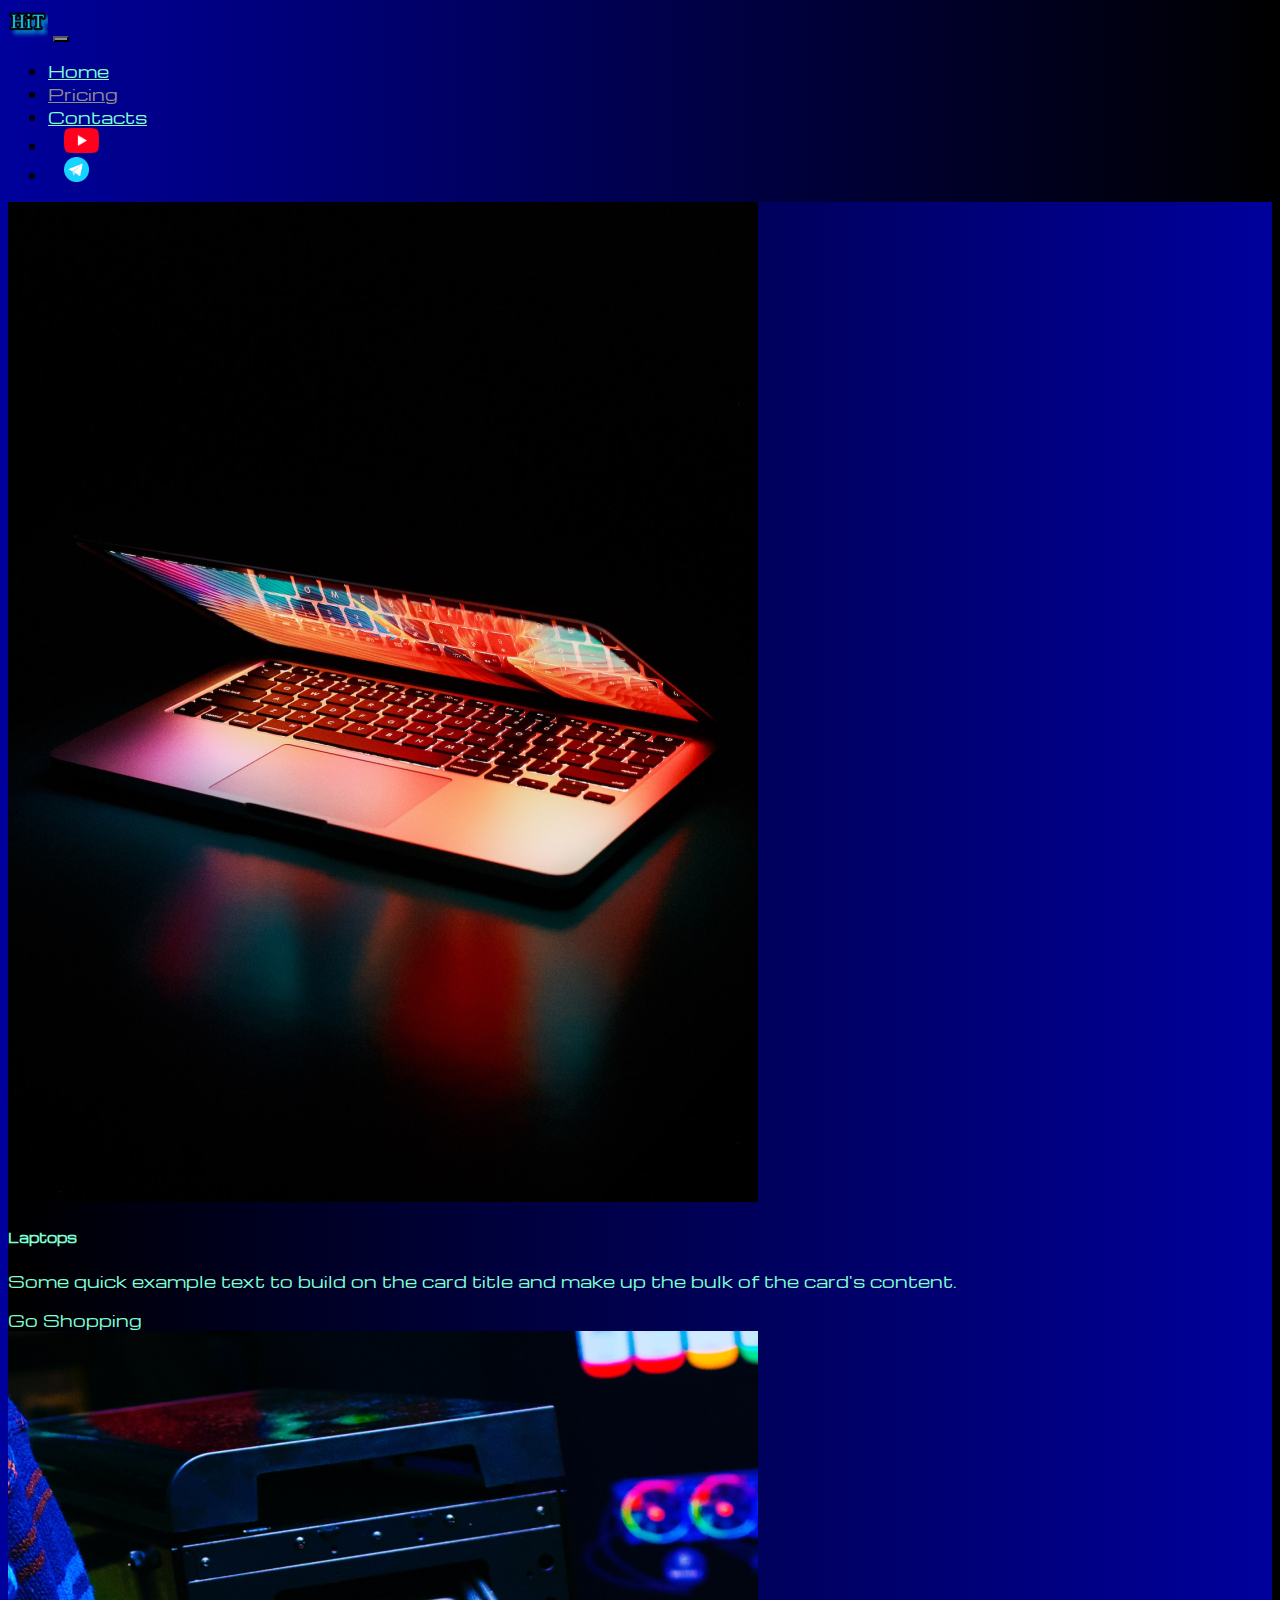
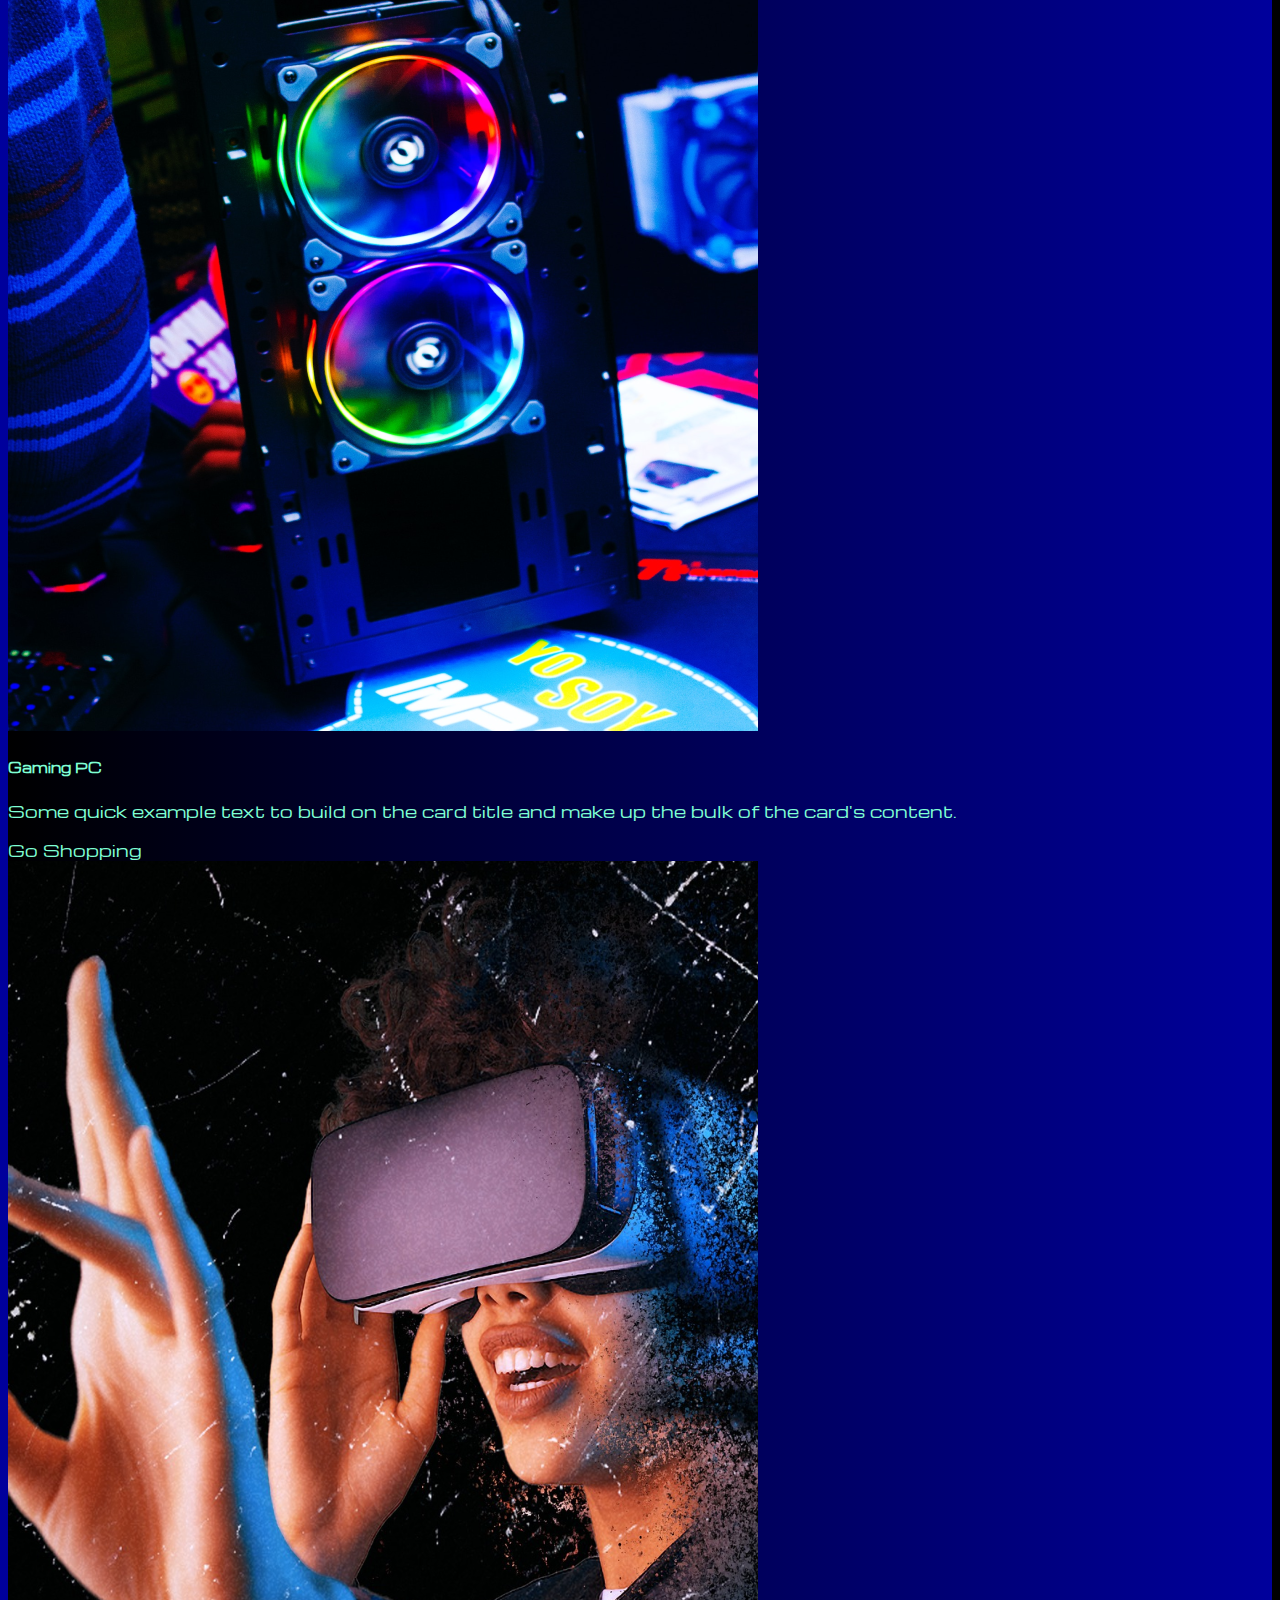
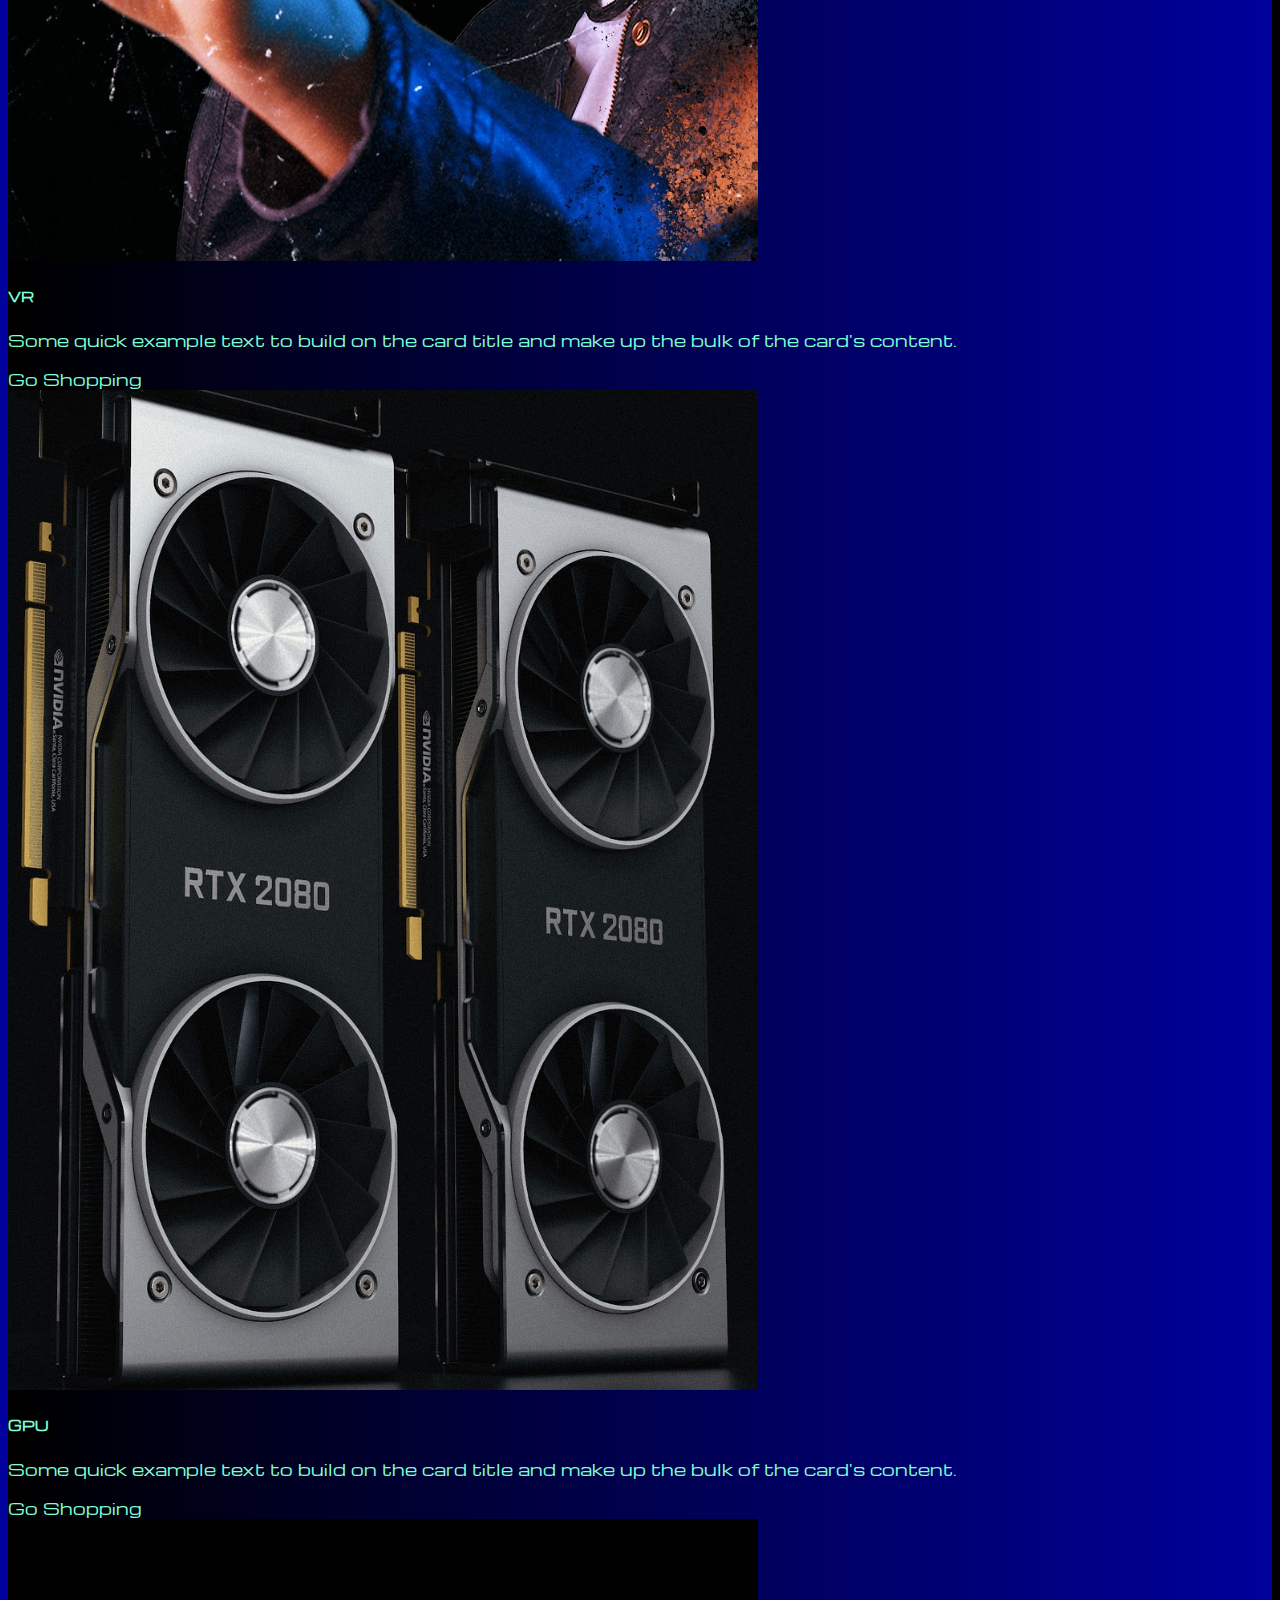
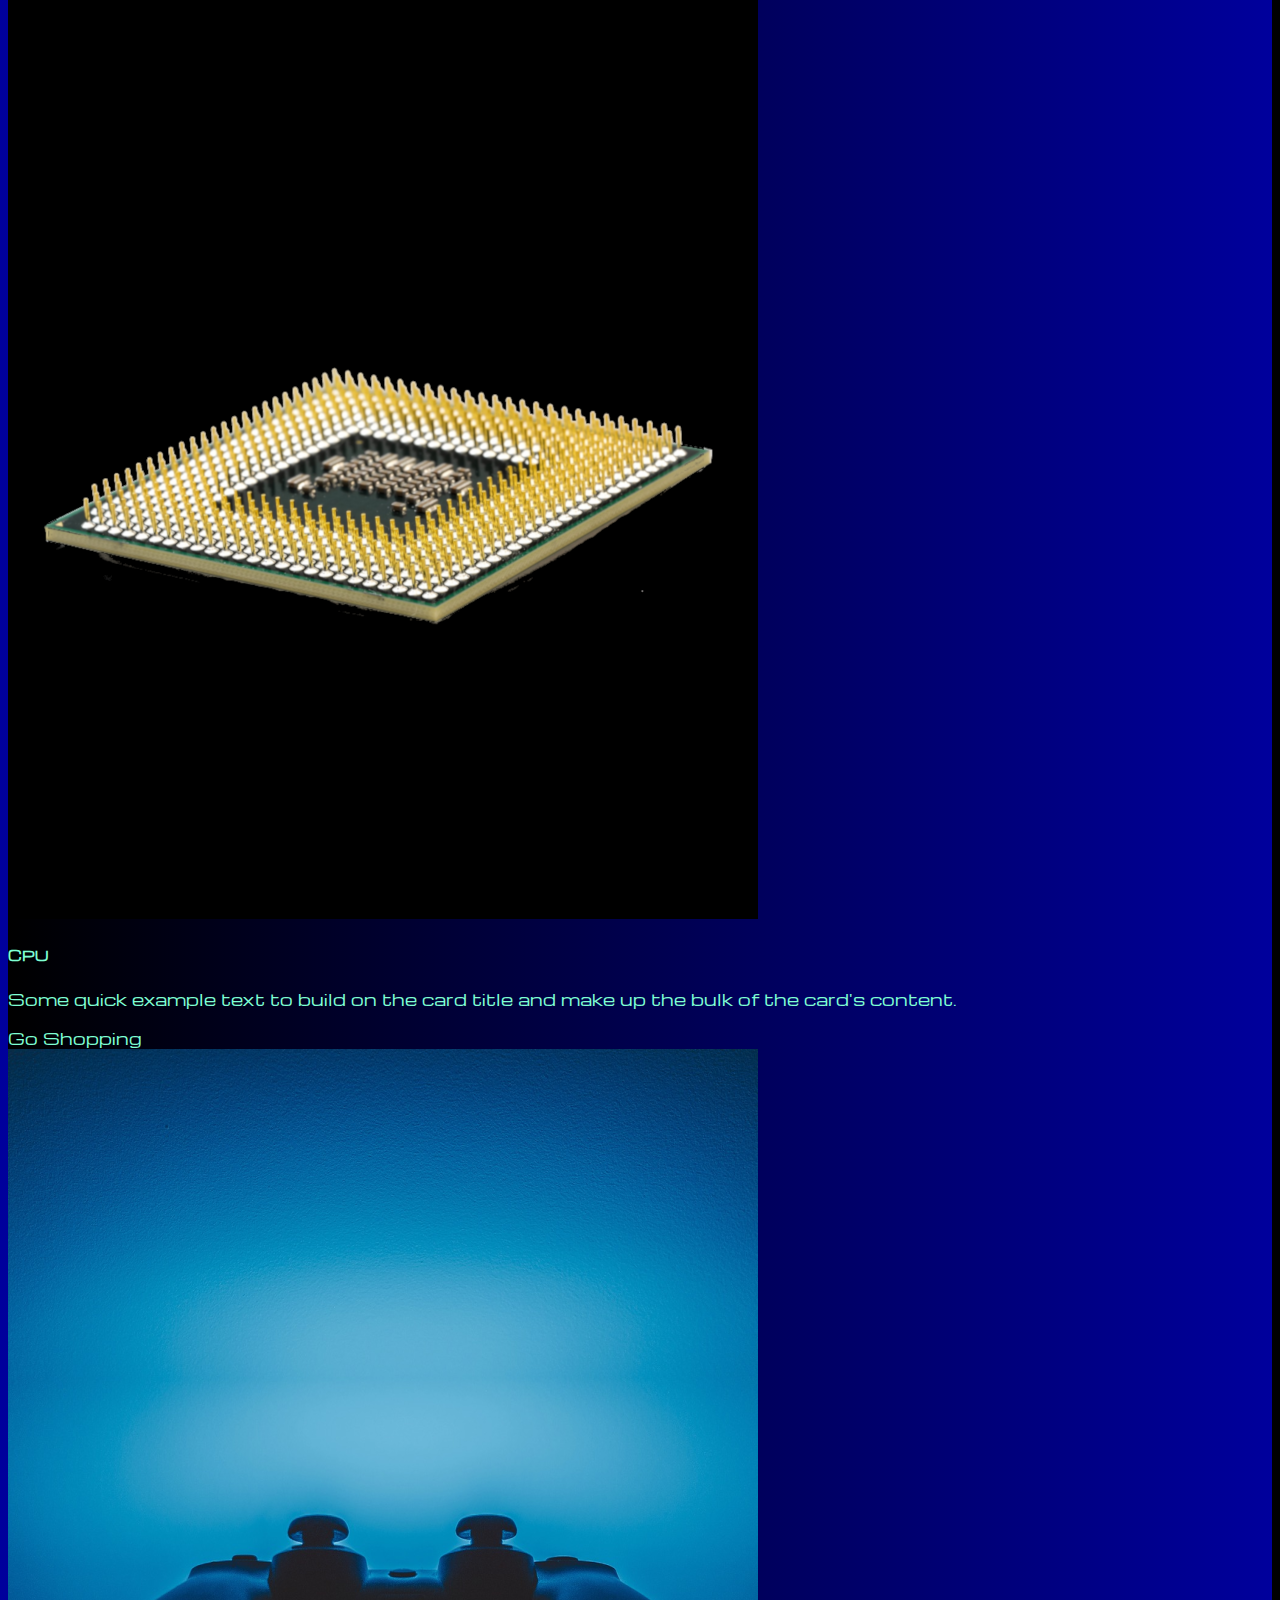
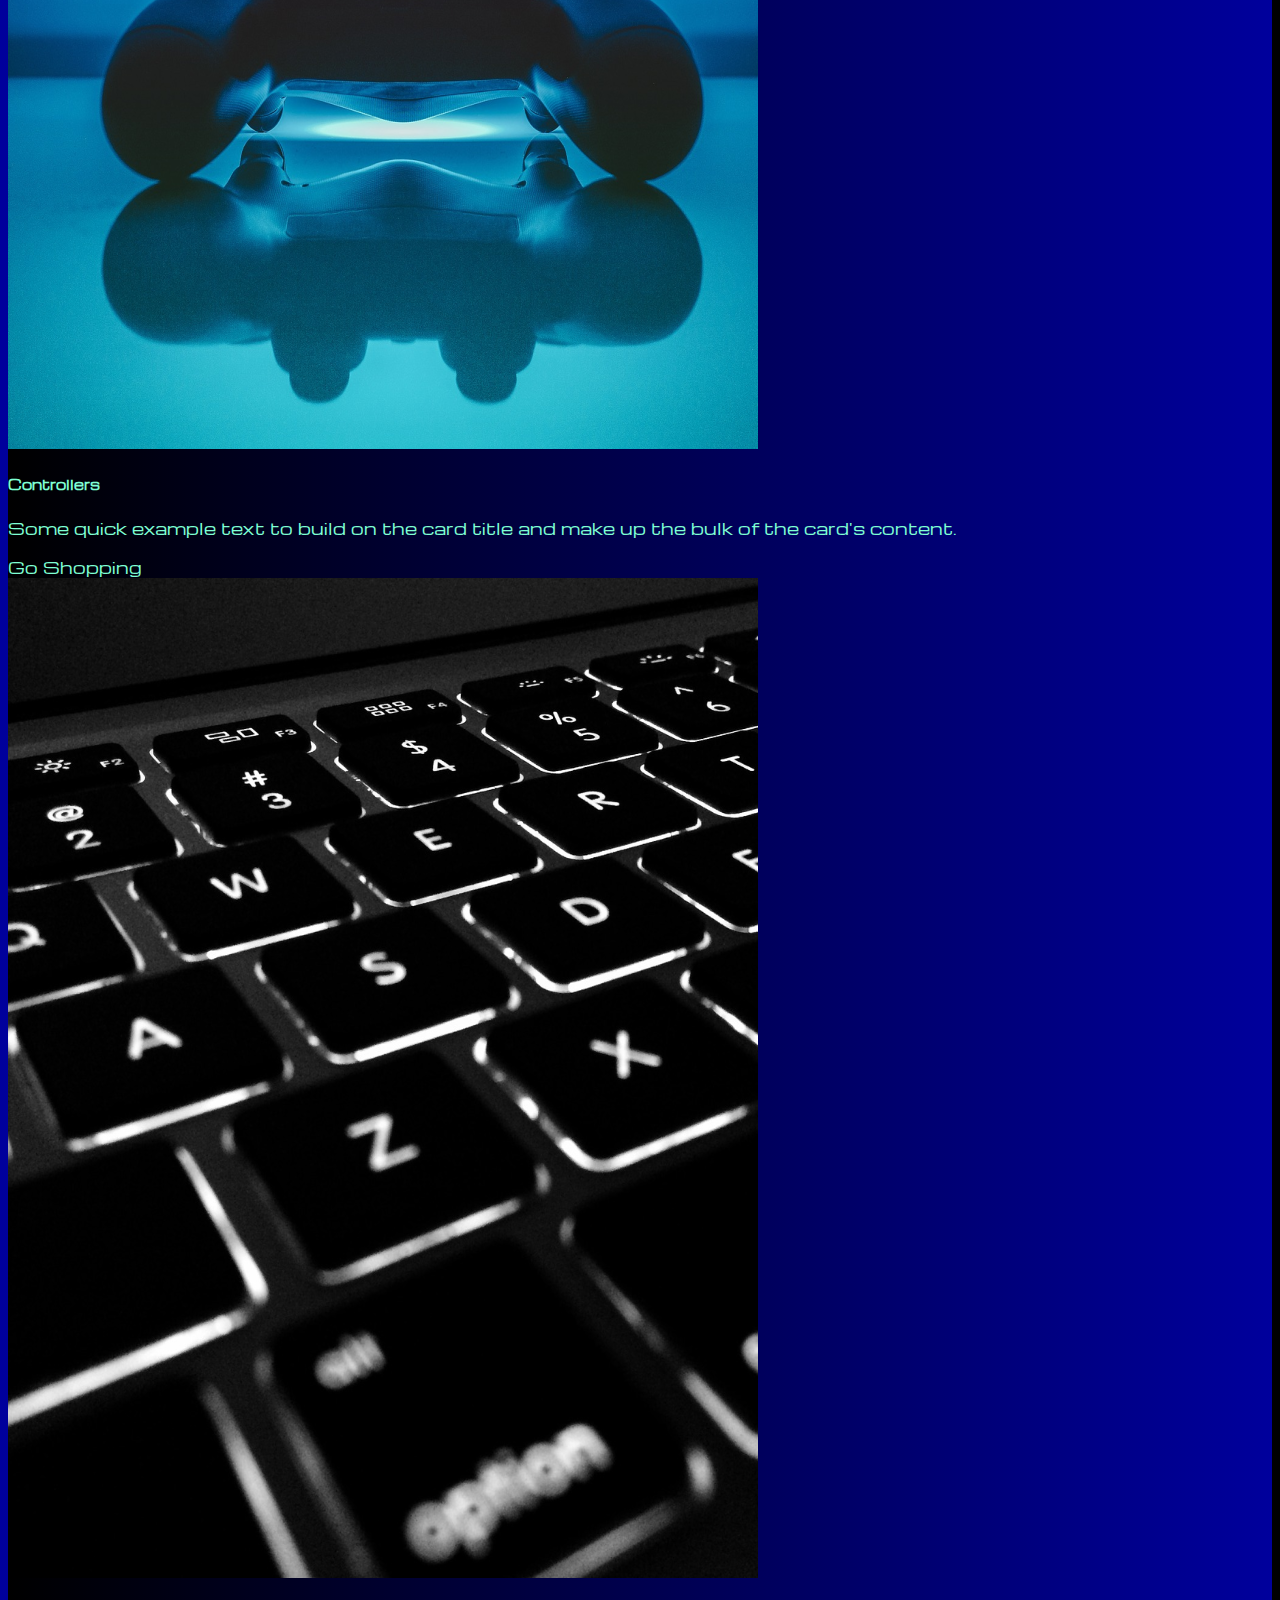
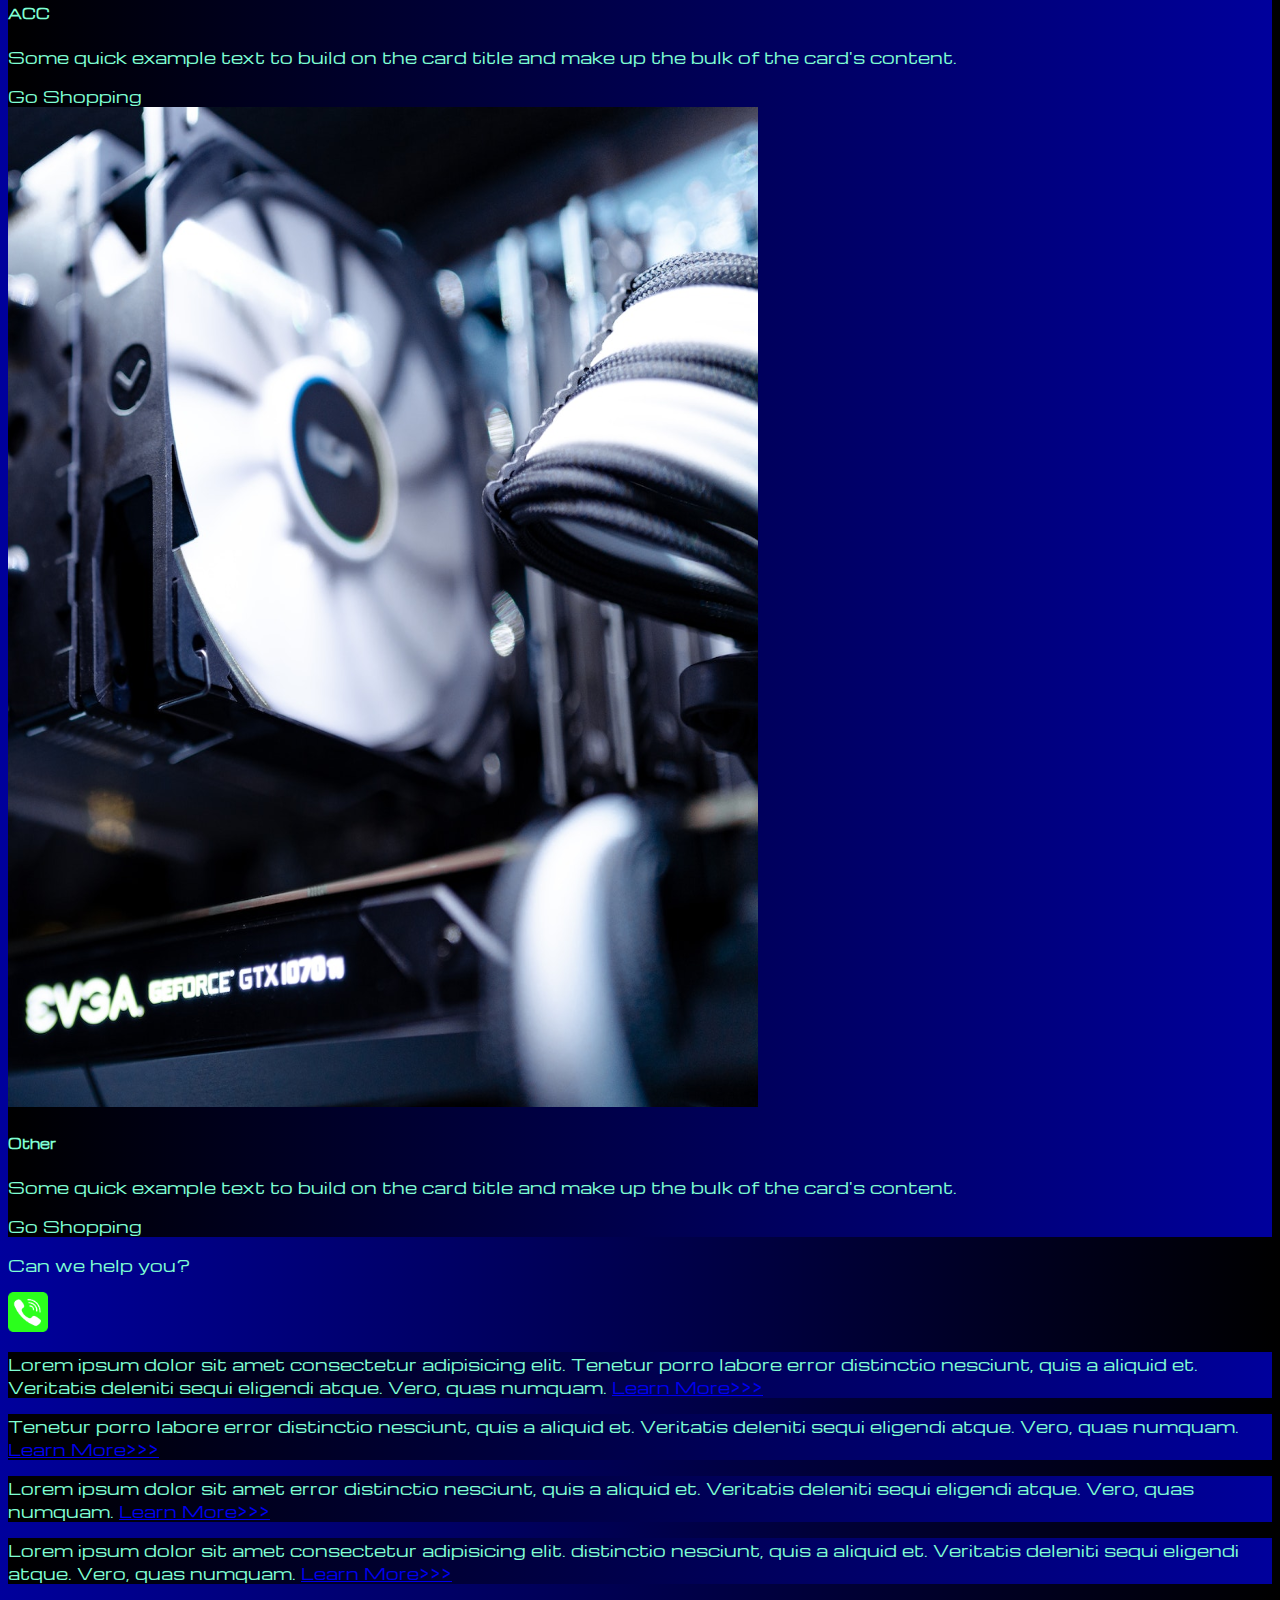
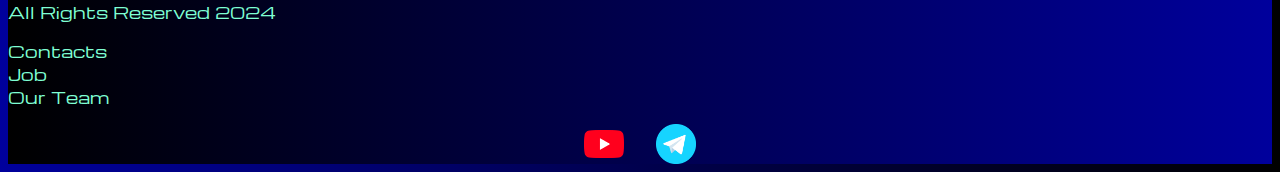
<file: pricing.html>
<!DOCTYPE html>
<html lang="en">
  <head>
    <meta charset="UTF-8" />
    <meta http-equiv="X-UA-Compatible" content="IE=edge" />
    <meta name="viewport" content="width=device-width, initial-scale=1.0" />
    <link
      href="https://cdn.jsdelivr.net/npm/bootstrap@5.2.2/dist/css/bootstrap.min.css"
      rel="stylesheet"
      integrity="sha384-Zenh87qX5JnK2Jl0vWa8Ck2rdkQ2Bzep5IDxbcnCeuOxjzrPF/et3URy9Bv1WTRi"
      crossorigin="anonymous"
    />
    <link rel="stylesheet" href="source/styles/mycss.css" />

    <link
      rel="apple-touch-icon"
      sizes="180x180"
      href="source/files/favicon_io/apple-touch-icon.png"
    />
    <link
      rel="icon"
      type="image/png"
      sizes="32x32"
      href="source/files/favicon_io/favicon-32x32.png"
    />
    <link
      rel="icon"
      type="image/png"
      sizes="16x16"
      href="source/files/favicon_io/favicon-16x16.png"
    />
    <link rel="manifest" href="source/files/favicon_io/site.webmanifest" />
    <title>HiT</title>
  </head>

  <body>
    <header>
      <nav class="navbar navbar-expand-lg bg-dark">
        <div class="container-fluid">
          <a class="navbar-brand" href="/"
            ><img src="source/files/logo.png" alt="..."
          /></a>
          <button
            class="navbar-toggler"
            type="button"
            data-bs-toggle="collapse"
            data-bs-target="#navbarNav"
            aria-controls="navbarNav"
            aria-expanded="false"
            aria-label="Toggle navigation"
          >
            <span class="navbar-toggler-icon"></span>
          </button>
          <div class="collapse navbar-collapse" id="navbarNav">
            <ul class="navbar-nav">
              <li class="nav-item">
                <a class="nav-link" aria-current="page" href="/">Home</a>
              </li>
              <li class="nav-item">
                <a class="nav-link active" href="pricing.html">Pricing</a>
              </li>
              <li class="nav-item">
                <a class="nav-link" href="pricing.html">Contacts</a>
              </li>
              <li class="nav-item">
                <a class="nav-link" href="pricing.html">
                  <img
                    style="width: 35px; margin-inline: 1em"
                    src="source/files/yt.png"
                    alt="..."
                  />
                </a>
              </li>
              <li class="nav-item">
                <a class="nav-link" href="pricing.html">
                  <img
                    style="width: 25px; margin-inline: 1em"
                    src="source/files/tg.png"
                    alt="..."
                  />
                </a>
              </li>
            </ul>
          </div>
        </div>
      </nav>
    </header>

    <section>
      <div class="container-fluid mt-4">
        <div class="row">
          <div class="col-lg-1"></div>

          <div class="col-lg-8 col-md-12">
            <div class="row">
              <div class="col-lg-4 col-md-6 mt-4">
                <div class="card">
                  <a href="#"
                    ><img
                      src="source/images/laptop.png"
                      class="card-img-top"
                      alt="Laptop"
                  /></a>
                  <div class="card-body">
                    <h5 class="card-title"><a href="#">Laptops</a></h5>
                    <p class="card-text">
                      <a href="#">
                        Some quick example text to build on the card title and
                        make up the bulk of the card's content.
                      </a>
                    </p>
                    <a href="#" class="btn btn-primary">Go Shopping</a>
                  </div>
                </div>
              </div>
              <div class="col-lg-4 col-md-6 mt-4">
                <div class="card">
                  <img
                    src="source/images/gaming pc.png"
                    class="card-img-top"
                    alt="Gaming PC"
                  />
                  <div class="card-body">
                    <h5 class="card-title">Gaming PC</h5>
                    <p class="card-text">
                      Some quick example text to build on the card title and
                      make up the bulk of the card's content.
                    </p>
                    <a href="#" class="btn btn-primary">Go Shopping</a>
                  </div>
                </div>
              </div>
              <div class="col-lg-4 col-md-6 mt-4">
                <div class="card">
                  <img
                    src="source/images/vr.png"
                    class="card-img-top"
                    alt="VR"
                  />
                  <div class="card-body">
                    <h5 class="card-title">VR</h5>
                    <p class="card-text">
                      Some quick example text to build on the card title and
                      make up the bulk of the card's content.
                    </p>
                    <a href="#" class="btn btn-primary">Go Shopping</a>
                  </div>
                </div>
              </div>
              <div class="col-lg-4 col-md-6 mt-4">
                <div class="card">
                  <img
                    src="source/images/gpu.png"
                    class="card-img-top"
                    alt="VR"
                  />
                  <div class="card-body">
                    <h5 class="card-title">GPU</h5>
                    <p class="card-text">
                      Some quick example text to build on the card title and
                      make up the bulk of the card's content.
                    </p>
                    <a href="#" class="btn btn-primary">Go Shopping</a>
                  </div>
                </div>
              </div>
              <div class="col-lg-4 col-md-6 mt-4">
                <div class="card">
                  <img
                    src="source/images/cpu.png"
                    class="card-img-top"
                    alt="VR"
                  />
                  <div class="card-body">
                    <h5 class="card-title">CPU</h5>
                    <p class="card-text">
                      Some quick example text to build on the card title and
                      make up the bulk of the card's content.
                    </p>
                    <a href="#" class="btn btn-primary">Go Shopping</a>
                  </div>
                </div>
              </div>
              <div class="col-lg-4 col-md-6 mt-4">
                <div class="card">
                  <img
                    src="source/images/controller.png"
                    class="card-img-top"
                    alt="VR"
                  />
                  <div class="card-body">
                    <h5 class="card-title">Controllers</h5>
                    <p class="card-text">
                      Some quick example text to build on the card title and
                      make up the bulk of the card's content.
                    </p>
                    <a href="#" class="btn btn-primary">Go Shopping</a>
                  </div>
                </div>
              </div>
              <div class="col-lg-4 col-md-6 mt-4">
                <div class="card">
                  <img
                    src="source/images/acc.png"
                    class="card-img-top"
                    alt="VR"
                  />
                  <div class="card-body">
                    <h5 class="card-title">ACC</h5>
                    <p class="card-text">
                      Some quick example text to build on the card title and
                      make up the bulk of the card's content.
                    </p>
                    <a href="#" class="btn btn-primary">Go Shopping</a>
                  </div>
                </div>
              </div>
              <div class="col-lg-4 col-md-6 mt-4">
                <div class="card">
                  <img
                    src="source/images/other.png"
                    class="card-img-top"
                    alt="VR"
                  />
                  <div class="card-body">
                    <h5 class="card-title">Other</h5>
                    <p class="card-text">
                      Some quick example text to build on the card title and
                      make up the bulk of the card's content.
                    </p>
                    <a href="#" class="btn btn-primary">Go Shopping</a>
                  </div>
                </div>
              </div>
            </div>

            <div class="col-lg-12 col-md-12 text-center mt-4">
              <p>Can we help you?</p>
            </div>
            <div class="col-lg-12 col-md-12 text-center">
              <img
                class="call-anim"
                style="width: 40px"
                src="source/files/phone.png"
                alt="..."
              />
            </div>
          </div>

          <div class="col-lg-3 col-md-12">
            <div class="row px-2">
              <div class="col-lg-12 sidebar my-4">
                <p>
                  Lorem ipsum dolor sit amet consectetur adipisicing elit.
                  Tenetur porro labore error distinctio nesciunt, quis a aliquid
                  et. Veritatis deleniti sequi eligendi atque. Vero, quas
                  numquam. <a href="#">Learn More>>></a>
                </p>
              </div>
              <div class="col-lg-12 sidebar my-4">
                <p>
                  Tenetur porro labore error distinctio nesciunt, quis a aliquid
                  et. Veritatis deleniti sequi eligendi atque. Vero, quas
                  numquam. <a href="#">Learn More>>></a>
                </p>
              </div>
              <div class="col-lg-12 sidebar my-4">
                <p>
                  Lorem ipsum dolor sit amet error distinctio nesciunt, quis a
                  aliquid et. Veritatis deleniti sequi eligendi atque. Vero,
                  quas numquam. <a href="#">Learn More>>></a>
                </p>
              </div>
              <div class="col-lg-12 sidebar my-4">
                <p>
                  Lorem ipsum dolor sit amet consectetur adipisicing elit.
                  distinctio nesciunt, quis a aliquid et. Veritatis deleniti
                  sequi eligendi atque. Vero, quas numquam.
                  <a href="#">Learn More>>></a>
                </p>
              </div>
            </div>
          </div>
        </div>
      </div>
    </section>

    <footer class="mt-4">
      <div class="container-fluid">
        <div class="row">
          <div class="col-lg-4 col-md-12 footer-text text-center">
            <p>All Rights Reserved 2024</p>
          </div>
          <div class="col-lg-4 col-md-12 footer-text text-center">
            <p>Contacts<br />Job<br />Our Team</p>
          </div>
          <div class="col-lg-4 col-md-12 media-links">
            <img
              style="width: 40px; margin-inline: 1em"
              src="source/files/yt.png"
              alt="..."
            />
            <img
              style="width: 40px; margin-inline: 1em"
              src="source/files/tg.png"
              alt="..."
            />
          </div>
        </div>
      </div>
    </footer>

    <script
      src="https://cdn.jsdelivr.net/npm/bootstrap@5.2.2/dist/js/bootstrap.bundle.min.js"
      integrity="sha384-OERcA2EqjJCMA+/3y+gxIOqMEjwtxJY7qPCqsdltbNJuaOe923+mo//f6V8Qbsw3"
      crossorigin="anonymous"
    ></script>
  </body>
</html>
</file>
<file: source/styles/mycss.css>
@import url("https://fonts.googleapis.com/css?family=Michroma&display=swap");

body {
  font-family: Michroma, serif;
  background: linear-gradient(90deg, #00009c 0%, #000000 100%);
}

p {
  color: aquamarine;
}

.nav-link {
  color: aquamarine;
}

.navbar-nav .nav-link.active {
  color: rgb(143, 142, 142);
}

.navbar-brand img {
  width: 40px;
}

.navbar-toggler {
  background-color: rgb(143, 142, 142);
}

.sidebar {
  color: aquamarine;
  background: linear-gradient(270deg, #00009c 0%, #000000 100%);
}

.card {
  background: linear-gradient(270deg, #00009c 0%, #000000 100%);
  color: aquamarine;
}

.card a {
  text-decoration: none;
  color: aquamarine;
}

.slide-text,
.footer-text {
  color: aquamarine;
  margin: auto auto;
}

footer,
.btn-outline-primary {
  background: linear-gradient(270deg, #00009c 0%, #000000 100%);
}
.media-links {
  display: flex;
  justify-content: center;
  align-items: center;
}

.call-anim {
  animation: call 2s ease 0s infinite normal forwards;
}

@keyframes call {
  0%,
  100% {
    transform: translateX(0%);
    transform-origin: 50% 50%;
  }

  15% {
    transform: translateX(-30px) rotate(-6deg);
  }

  30% {
    transform: translateX(15px) rotate(6deg);
  }

  45% {
    transform: translateX(-15px) rotate(-3.6deg);
  }

  60% {
    transform: translateX(9px) rotate(2.4deg);
  }

  75% {
    transform: translateX(-6px) rotate(-1.2deg);
  }
}

@media (max-width: 755px) {
  .carousel-indicators {
    display: none;
  }
}
</file>
